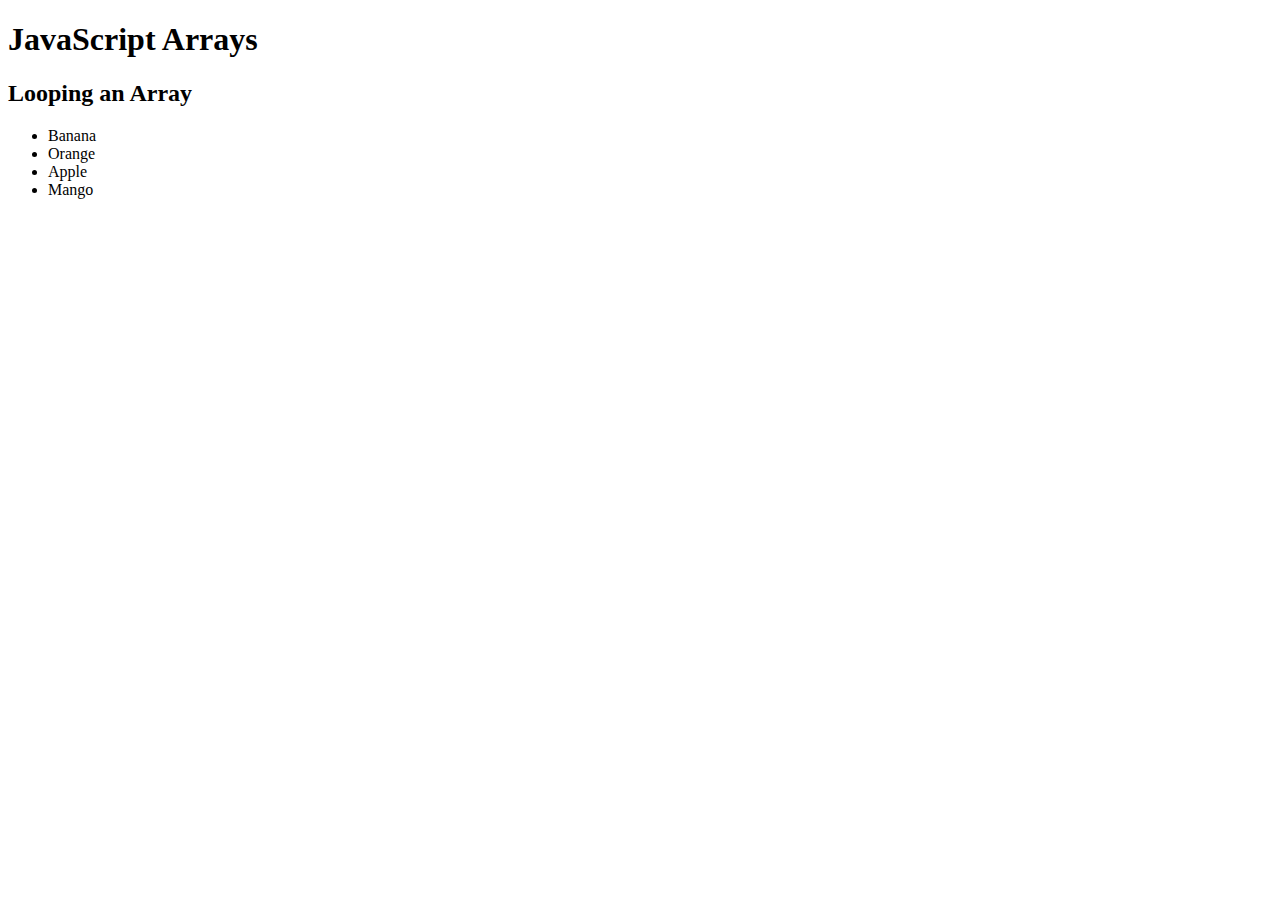
<file: index.html>
<!DOCTYPE html>
<html lang="en">
<head>
    <meta charset="UTF-8">
    <meta name="viewport" content="width=device-width, initial-scale=1.0">
    <title>Document</title>
    
</head>
<body>
    <h1>JavaScript Arrays</h1>
    <h2>Looping an Array</h2>
    
    <p id="demo"></p>
    
    <script>
    const fruits = ["Banana", "Orange", "Apple", "Mango"];
    let fLen = fruits.length;
    
    let text = "<ul>";
    for (let i = 0; i < fLen; i++) {
      text += "<li>" + fruits[i] + "</li>";
    }
    text += "</ul>";
    
    document.getElementById("demo").innerHTML = text;
    </script>
</body>
</html>
</file>
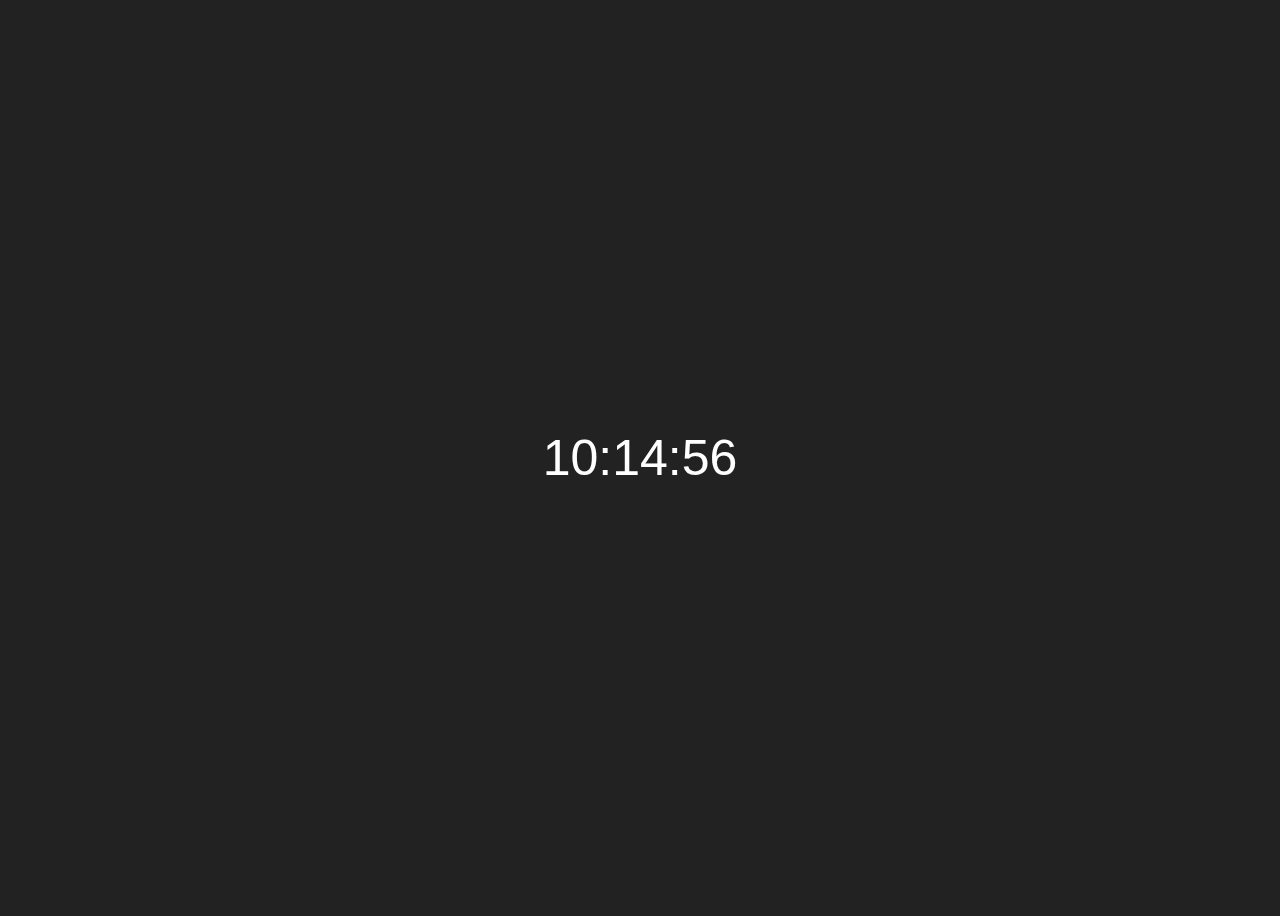
<file: clock.html>
<!DOCTYPE html>
<html lang="en">
<head>
<meta charset="UTF-8">
<meta name="viewport" content="width=device-width, initial-scale=1.0">
<title>Simple Clock</title>
<link rel="stylesheet" href="clock.css">
</head>
<body>

<div id="clock">00:00:00</div>

<script src="clock.js"></script>

</body>
</html>
</file>
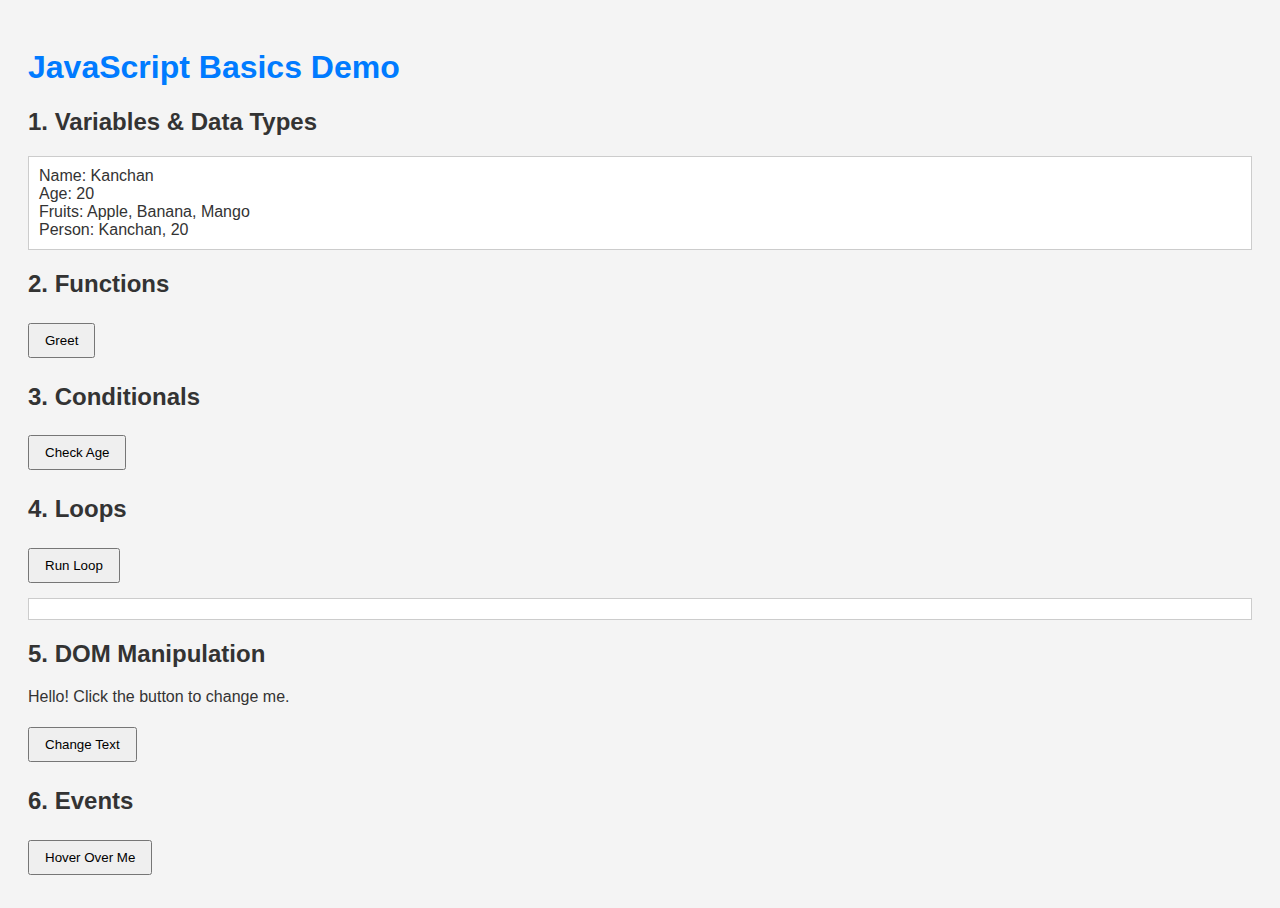
<file: day1.html>
<!DOCTYPE html>
<html lang="en">
<head>
<meta charset="UTF-8">
<meta name="viewport" content="width=device-width, initial-scale=1.0">
<title>JavaScript Basics Demo</title>
<style>
    body {
        font-family: Arial, sans-serif;
        padding: 20px;
        background: #f4f4f4;
        color: #333;
    }
    h1 { color: #007bff; }
    button {
        margin: 5px 0;
        padding: 8px 15px;
        cursor: pointer;
    }
    .box {
        margin: 10px 0;
        padding: 10px;
        background: #fff;
        border: 1px solid #ccc;
    }
</style>
</head>
<body>

<h1>JavaScript Basics Demo</h1>

<h2>1. Variables & Data Types</h2>
<div class="box" id="variables"></div>

<h2>2. Functions</h2>
<button onclick="greet('Kanchan')">Greet</button>

<h2>3. Conditionals</h2>
<button onclick="checkAge(18)">Check Age</button>

<h2>4. Loops</h2>
<button onclick="runLoop()">Run Loop</button>
<div class="box" id="loopResult"></div>

<h2>5. DOM Manipulation</h2>
<p id="demoText">Hello! Click the button to change me.</p>
<button onclick="changeText()">Change Text</button>

<h2>6. Events</h2>
<button id="hoverBtn">Hover Over Me</button>

<script>

let name = "Kanchan";
const age = 20;
let fruits = ["Apple", "Banana", "Mango"];
let person = {name: "Kanchan", age: 20};

document.getElementById("variables").innerHTML =
    "Name: " + name + "<br>" +
    "Age: " + age + "<br>" +
    "Fruits: " + fruits.join(", ") + "<br>" +
    "Person: " + person.name + ", " + person.age;


function greet(user) {
    alert("Hello " + user + "!");
}

function checkAge(age) {
    if(age >= 18){
        alert("You are an adult.");
    } else {
        alert("You are a minor.");
    }
}

function runLoop() {
    let output = "";
    for(let i = 1; i <= 5; i++){
        output += "Number " + i + "<br>";
    }
    document.getElementById("loopResult").innerHTML = output;
}

function changeText() {
    document.getElementById("demoText").innerHTML = "You changed the text!";
}

document.getElementById("hoverBtn").addEventListener("mouseover", function(){
    alert("Mouse is over the button!");
});

</script>
</body>
</html>
</file>
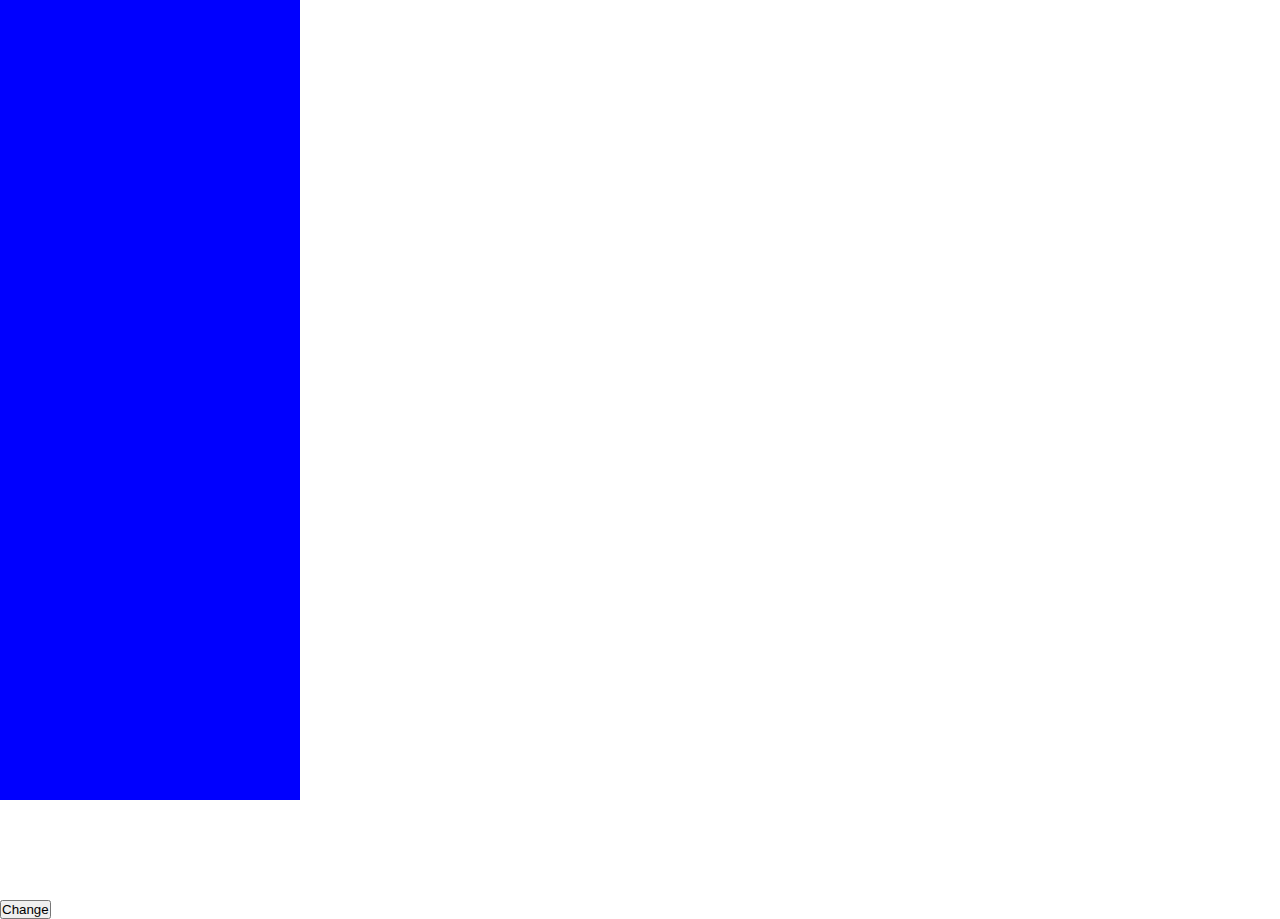
<file: day2.html>
<!DOCTYPE html>
<html lang="en">
<head>
    <meta charset="UTF-8">
    <meta name="viewport" content="width=device-width, initial-scale=1.0">
    <title>Document</title>
    <style>
        *{
            margin :0;
            padding:0;
            box-sizing: border-box;
        }
        #box{
            width:300px;
            height:100vh;
            background-color:blue;
        }
        #box .active{
            width:300px;
            height:300px;
            background-color: green;
        }
        #box{
            transform: translateX(200px);
            transform: translateY(-100px);
                       
            
        }
    </style>
</head>
<body>
    <div id="box" class="active"></div>
    <button id="clickme">Change</button>
    <script src="day2.js"></script>
</body>
</html>
</file>
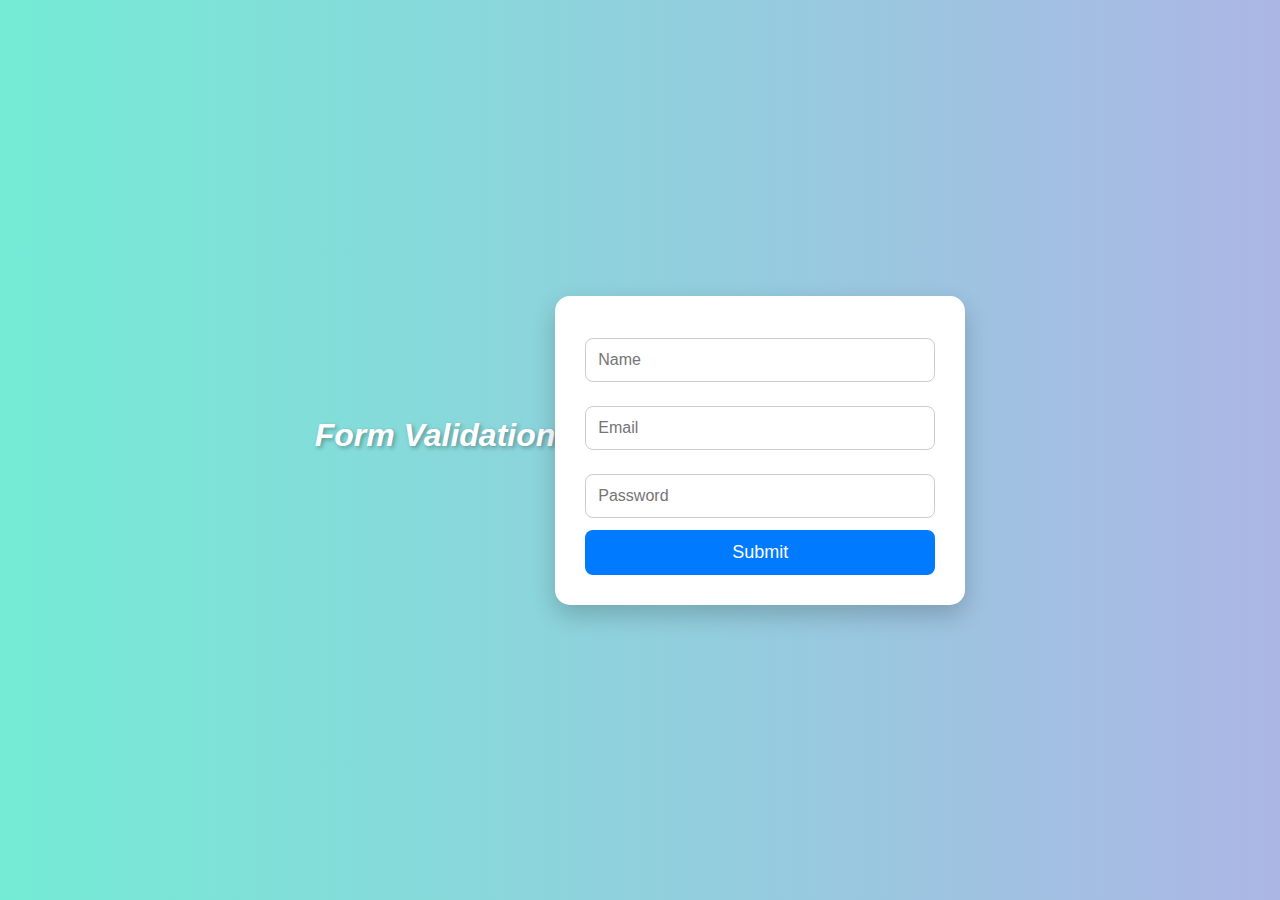
<file: form.html>
<!DOCTYPE html>
<html lang="en">
<head>
<meta charset="UTF-8">
<meta name="viewport" content="width=device-width, initial-scale=1.0">
<title>Simple Form Validator</title>
<link rel="stylesheet" href="form.css">
</head>
<body>
    <div id="heading">
        <h1 ><i>Form Validation</i></h1>

    </div>
    
<form id="myForm">
    <input type="text" id="name" placeholder="Name">
    <input type="email" id="email" placeholder="Email">
    <input type="password" id="password" placeholder="Password">
    <button type="submit">Submit</button>
</form>

<script src="form.js"></script>


</body>
</html>
</file>
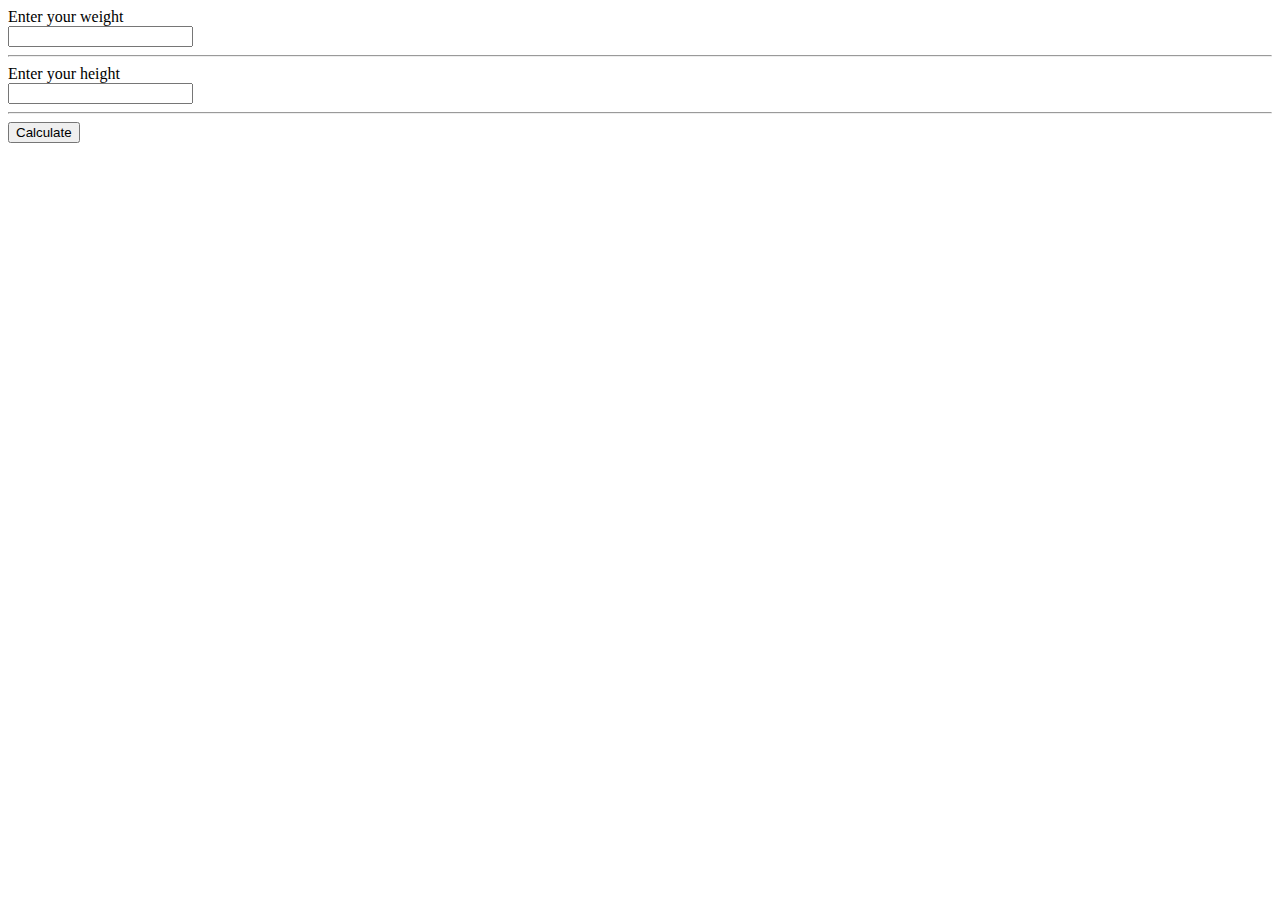
<file: index1.html>
<!DOCTYPE html>
<html lang="en">
<head>
    <meta charset="UTF-8">
    <meta name="viewport" content="width=device-width, initial-scale=1.0">
    <title>Document</title>
</head>
<body>
    <form >
        <label for="weight">Enter your weight</label>
        <br>
        <input type="number"id="weight"/> 
        <hr>
        <label for="height">Enter your height</label>
        <br>
        <input type="number"id="height">
        <hr>
        <button id="calc">Calculate</button>
    </form>
    <script src="ex.js"></script>
</body>
</html>
</file>
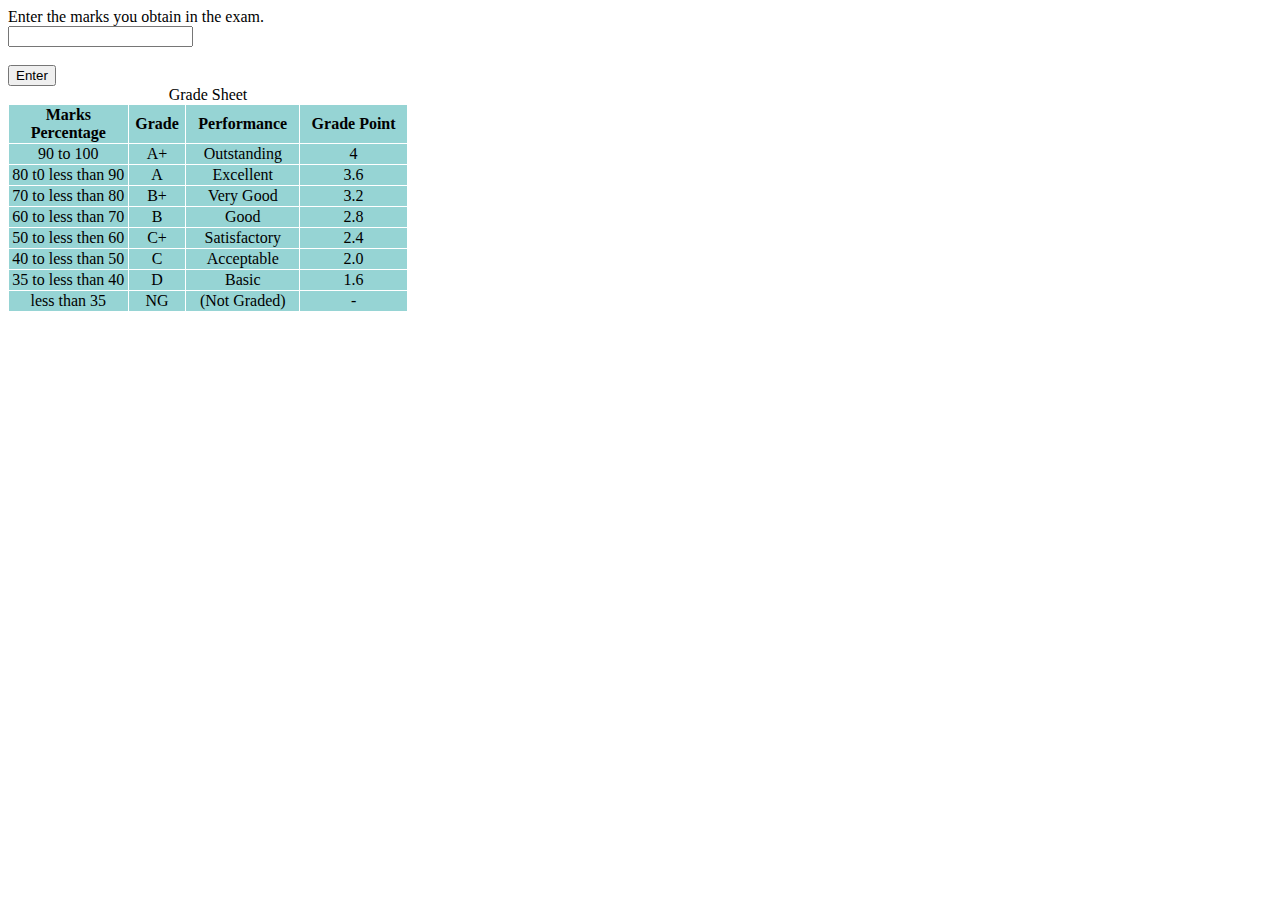
<file: table.html>
<!DOCTYPE html>
<html lang="en">
<head>
    <meta charset="UTF-8">
    <meta name="viewport" content="width=device-width, initial-scale=1.0">
    <title>Document</title>
    <style>
        table,th,td{
            border:1px solid white;
            border-collapse: collapse;
        }
        th,td{
            background: #96D4D4;
            text-align: center;
        }
    </style>
</head>
<body>
    
    <table style="width:400px"id="table">
        <caption>Grade Sheet</caption>
        <tr>
            <th style="width:30%">Marks Percentage</th>
            <th> Grade</th>
            <th> Performance</th>
            <th>Grade Point</th>
        </tr>
        <tr>
            <td>90 to 100</td>
            <td>A+</td>
            <td>Outstanding</td>
            <td>4</td>
        </tr>
        <tr>
            <td>80 t0 less than 90</td>
            <td>A</td>
            <td>Excellent</td>
            <td>3.6</td>
        </tr>
        <tr>
            <td>70 to less than 80</td>
            <td>B+</td>
            <td>Very Good</td>
            <td>3.2</td>
        </tr>
        <tr>
            <td>60 to less than 70 </td>
            <td>B</td>
            <td>Good</td>
            <td>2.8</td>
        </tr>
        <tr>
            <td>50 to less then 60</td>
            <td>C+</td>
            <td>Satisfactory</td>
            <td>2.4</td>
        </tr>
        <tr>
            <td>40 to less than 50</td>
            <td>C</td>
            <td>Acceptable</td>
            <td>2.0</td>
        </tr>
        <tr>
            <td>35 to less than 40</td>
            <td>D</td>
            <td>Basic</td>
            <td>1.6</td>
        </tr>
        <tr>
            <td>less than 35</td>
            <td>NG</td>
            <td>(Not Graded)</td>
            <td>-</td>
        </tr>
        <form >
            <label for="marks">Enter the marks you obtain in the exam.</label><br>
            <input type="number"id="marks"name=number><br><br>
            <input type="button" id="button"value="Enter">
        </form>
    </table>
    <script src="table.js"></script>
</body>
</html>
</file>
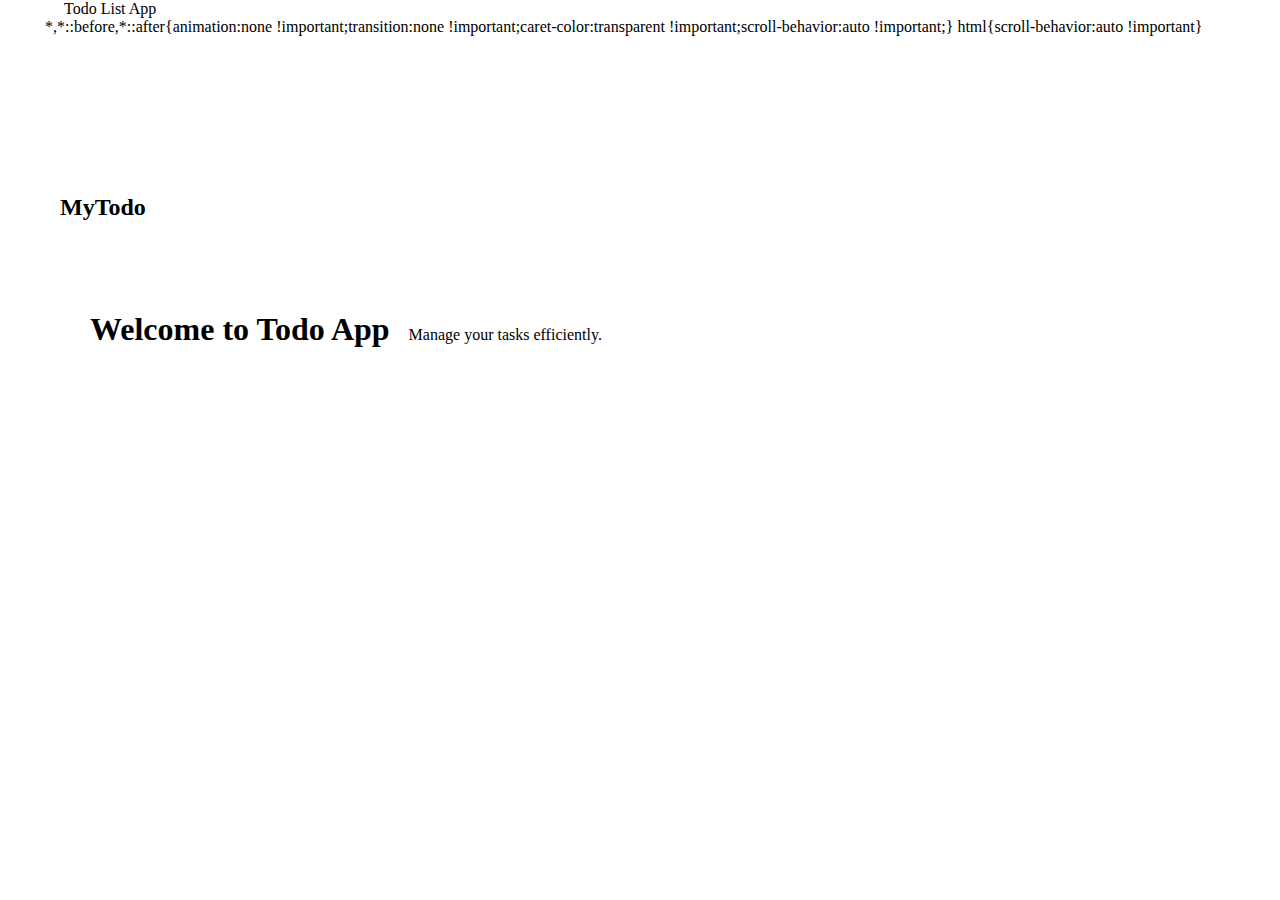
<file: todolist.html>
<!DOCTYPE html>
<html lang="en">
<head>
<meta charset="UTF-8">
<title>Todo List App</title>
<link rel="stylesheet" href="todo.css">
</head>
<body>



<nav class="navbar">
 <h2 class="logo">MyTodo</h2>
 <ul class="nav-links">
   <li><button onclick="showSection('home')">Home</button></li>
   <li><button onclick="showSection('actions')">Actions</button></li>
   <li><button onclick="showSection('history')">History</button></li>
 </ul>
</nav>

<section id="home" class="section active">
  <h1>Welcome to Todo App</h1>
  <p>Manage your tasks efficiently.</p>
</section>



<section id="actions" class="section">


    <h1>Todo List</h1>


    <div class="todo-input">


       <input type="text" id="todoInput" placeholder="Enter a task">


       <button onclick="addTodo()">Add</button>
   </div>
   <ul id="todoList"></ul>
</section>


<section id="history" class="section">
  <h1>Todo History</h1>
  <ul id="historyList"></ul>
</section>


<script src="todo.js"></script>
</body>
</html>
</file>
<file: clock.css>
body {
        font-family: Arial, sans-serif;
        display: flex;
        justify-content: center;
        align-items: center;
        height: 100vh;
        background: #222;
        color: #fff;
        font-size: 50px;
    }
</file>
<file: form.css>
body {
        font-family: Arial, sans-serif;
        display: flex;
        justify-content: center;
        align-items: center;
        height: 100vh;
        background: linear-gradient(to right, #74ebd5, #acb6e5);
        margin: 0;
    }
    #heading {
        text-align: center;
        color: #fff;
        margin-bottom: 30px;
    }

    #heading h1 i {
        font-style: italic;
        text-shadow: 2px 2px 4px rgba(0,0,0,0.3);
    }

    form {
        background: #fff;
        padding: 30px;
        border-radius: 15px;
        width: 350px;
        box-shadow: 0 10px 25px rgba(0,0,0,0.2);
        transition: transform 0.3s;
    }

    form:hover {
        transform: translateY(-5px);
    }

    h2 {
        text-align: center;
        margin-bottom: 20px;
        color: #007bff;
    }

    input {
        width: 100%;
        padding: 12px;
        margin: 12px 0;
        border-radius: 8px;
        border: 1px solid #ccc;
        box-sizing: border-box;
        transition: 0.3s;
        font-size: 16px;
    }

    input:focus {
        border-color: #007bff;
        box-shadow: 0 0 5px rgba(0,123,255,0.5);
        outline: none;
    }

    button {
        width: 100%;
        padding: 12px;
        background: #007bff;
        color: white;
        border: none;
        border-radius: 8px;
        cursor: pointer;
        font-size: 18px;
        transition: background 0.3s, transform 0.2s;
    }

    button:hover {
        background: #0056b3;
        transform: scale(1.05);
    }

    button:active {
        transform: scale(0.98);
    }

    .footer {
        text-align: center;
        margin-top: 15px;
        color: #555;
        font-size: 14px;
    }
</file>
<file: todo.css>
* {
display: inline-block;
margin-left: 15px;
}


.nav-links button {
background: none;
border: none;
color: white;
font-size: 16px;
cursor: pointer;
}


.nav-links button:hover {
color: #00c3ff;
}


/* Sections */
.section {
display: none;
padding: 30px;
}


.section.active {
display: block;
}


/* Todo Area */
.todo-input {
margin: 20px 0;
}


.todo-input input {
padding: 8px;
width: 250px;
}


.todo-input button {
padding: 8px 12px;
background: #333;
color: white;
border: none;
cursor: pointer;
}


.todo-input button:hover {
background: #555;
}


ul {
list-style: none;
}


li {
background: white;
margin: 10px 0;
padding: 10px;
display: flex;
justify-content: space-between;
border-radius: 5px;
}


li button {
background: red;
border: none;
color: white;
padding: 5px 8px;
cursor: pointer;
}


li button:hover {
background: darkred;
}
</file>
